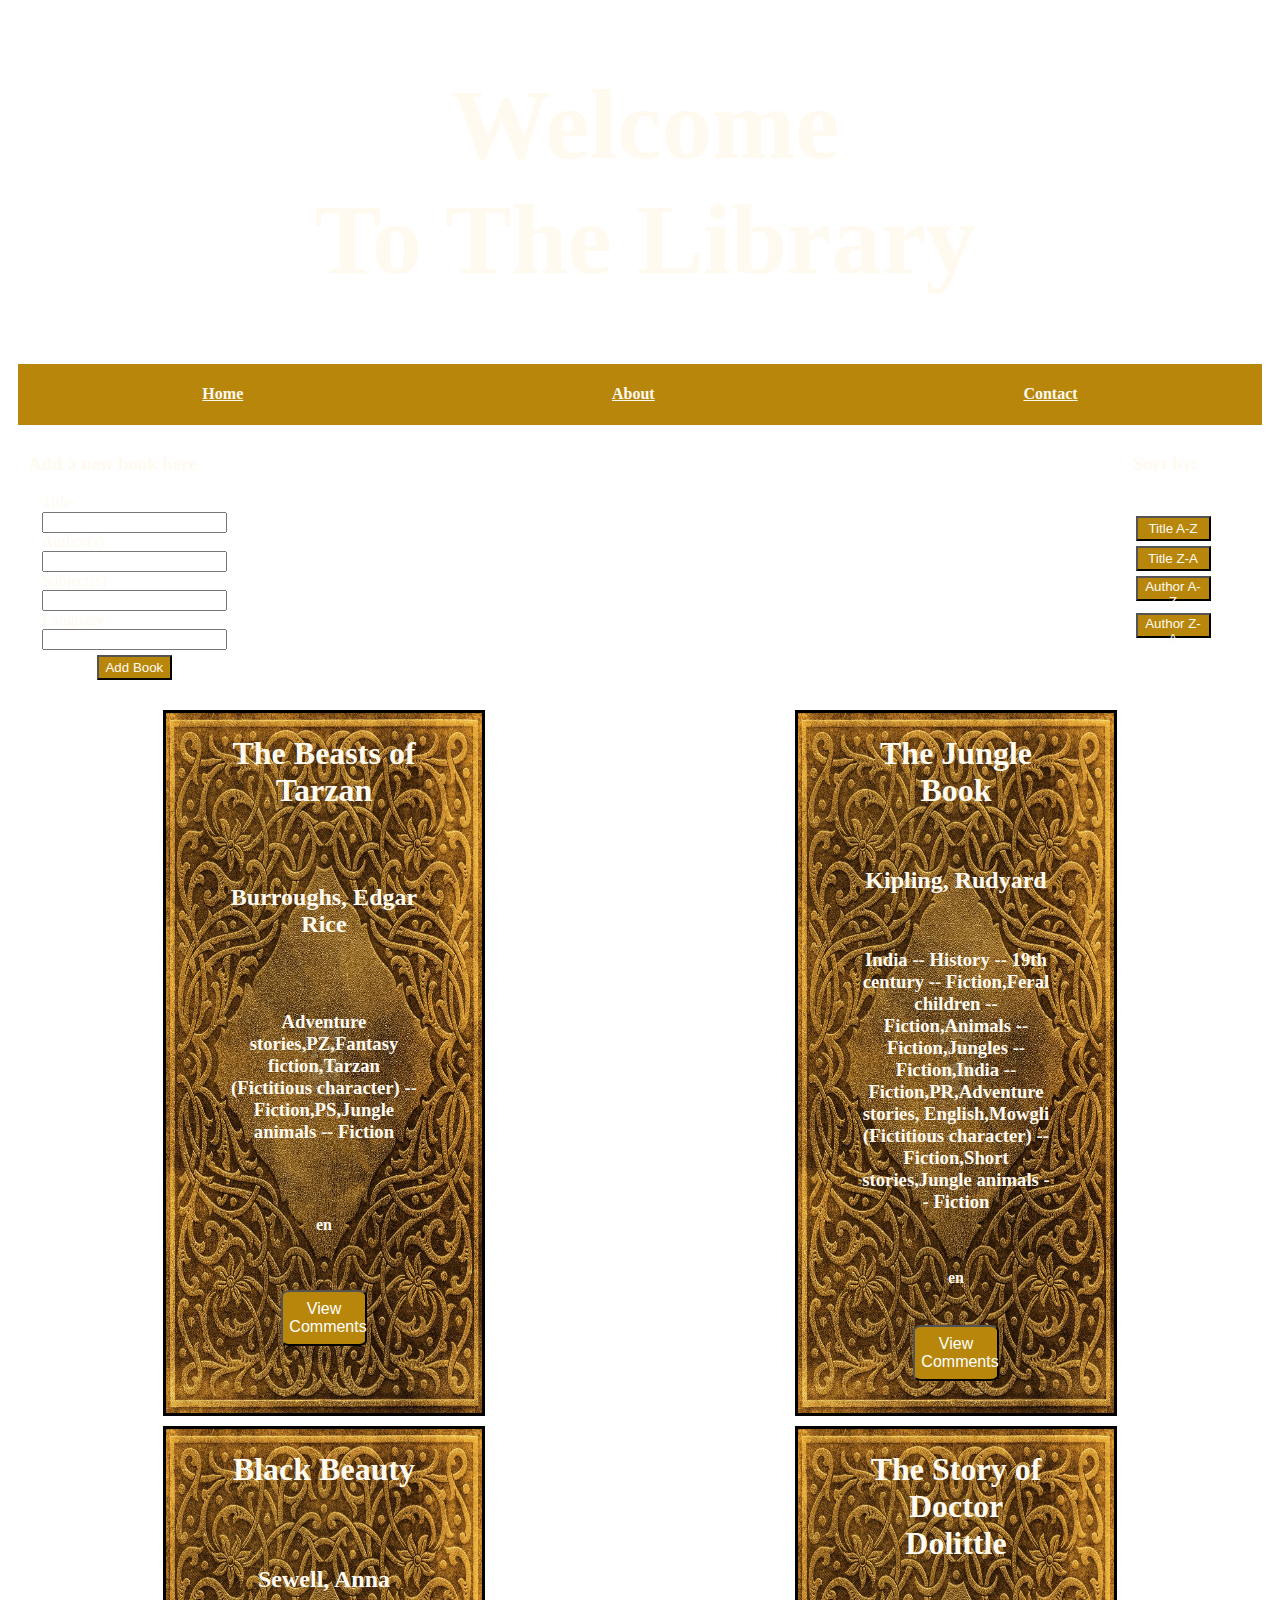
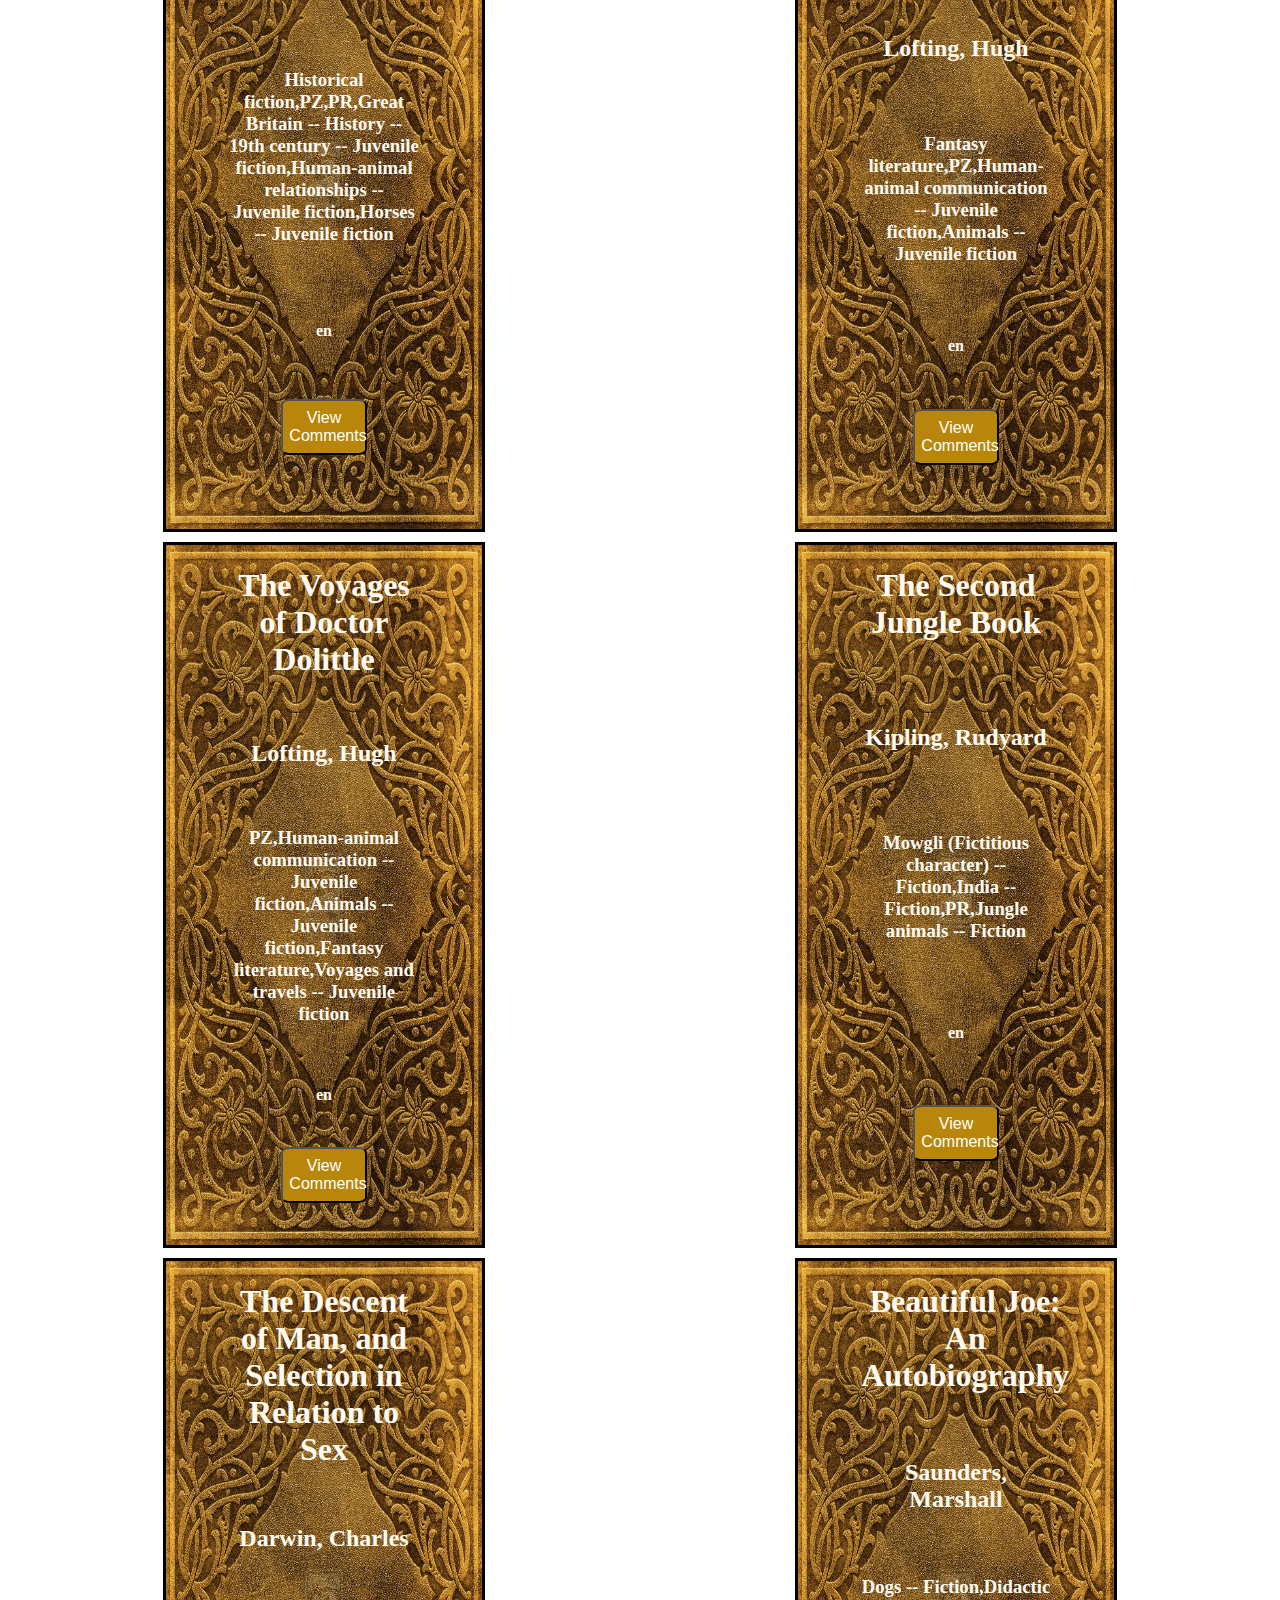
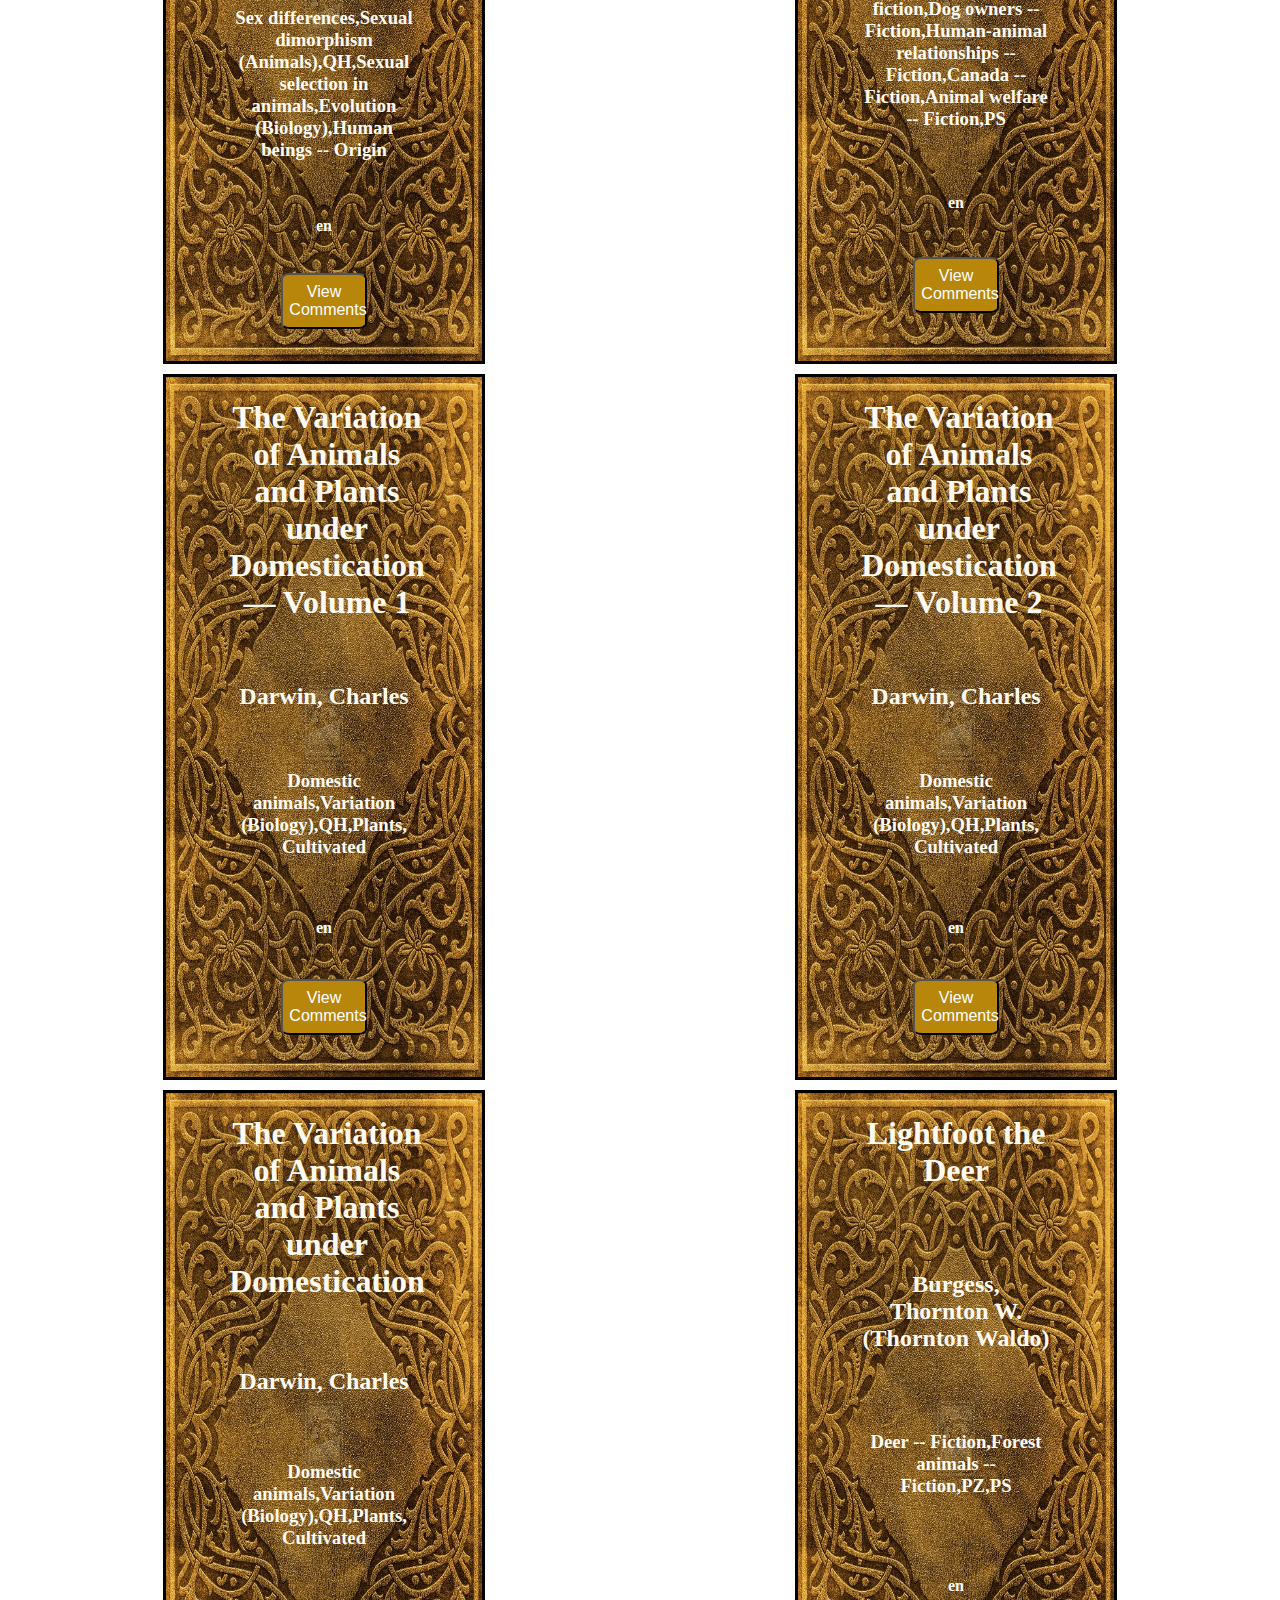
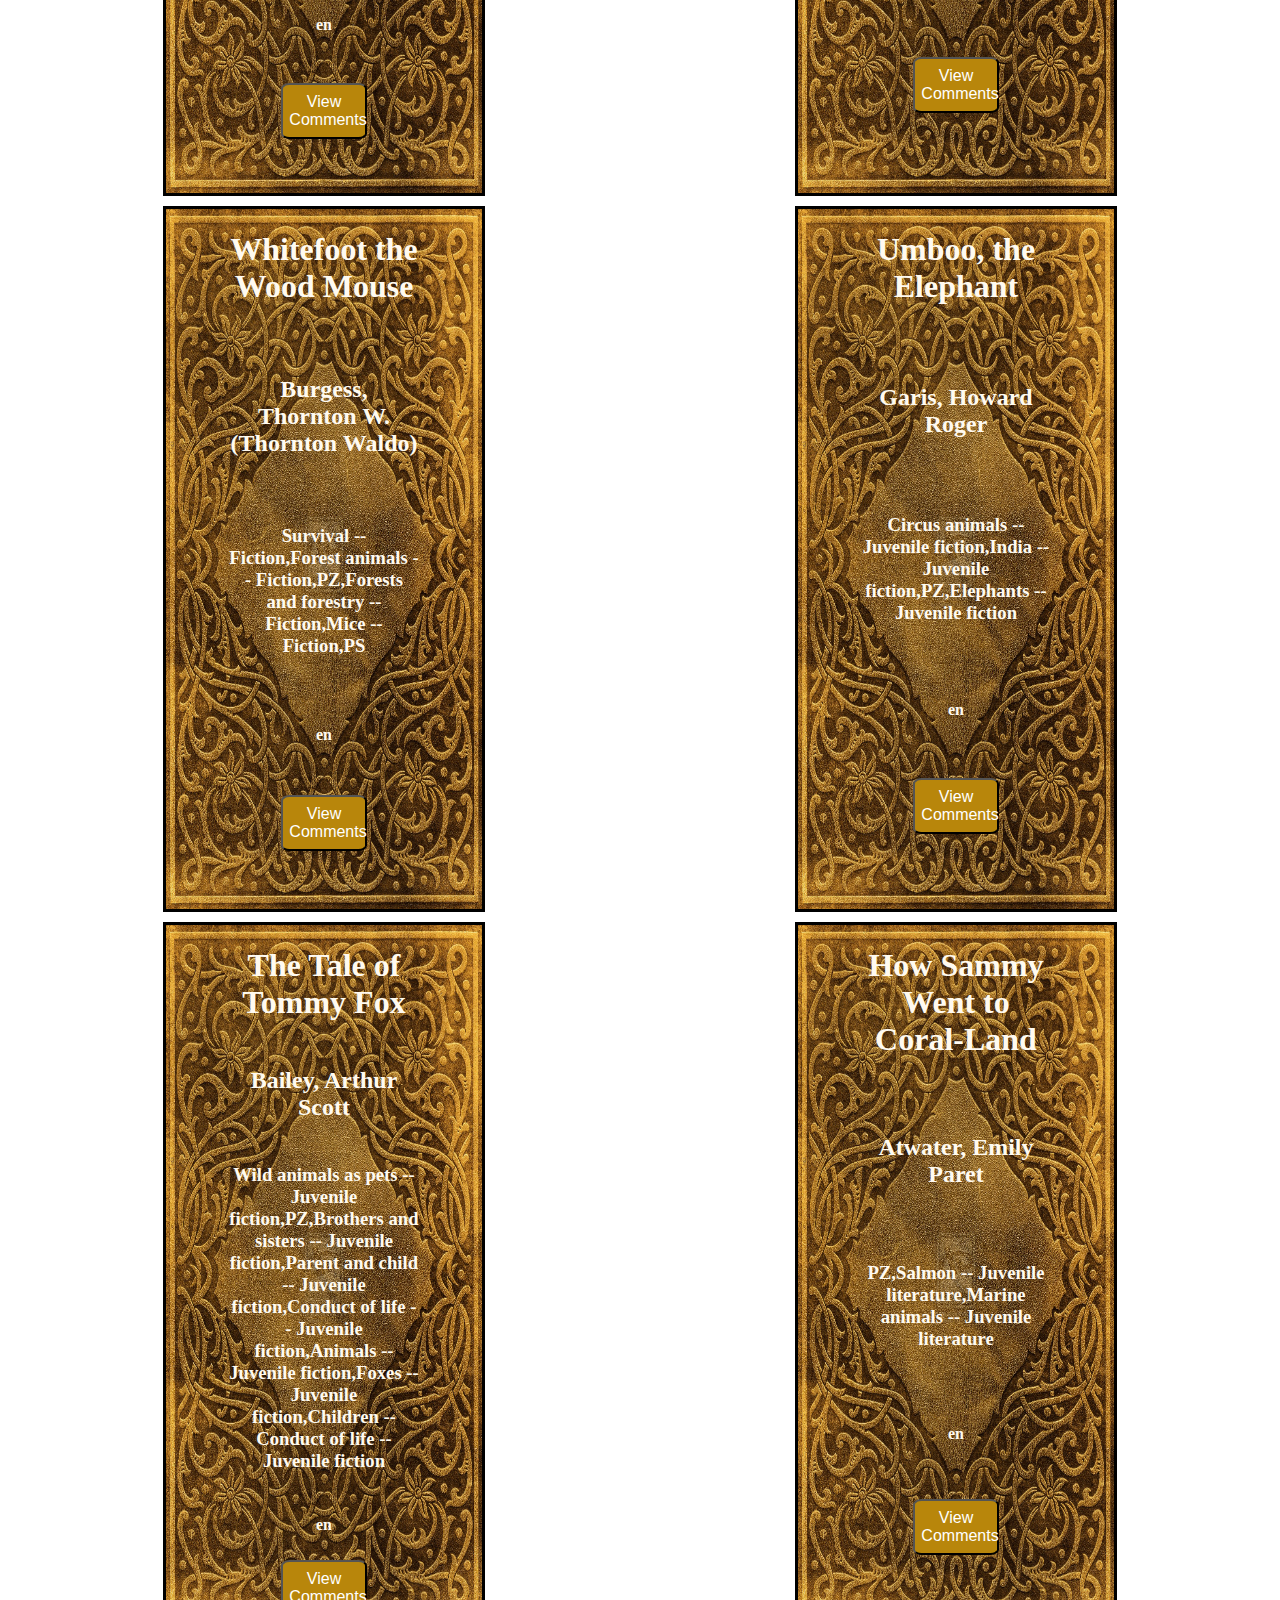
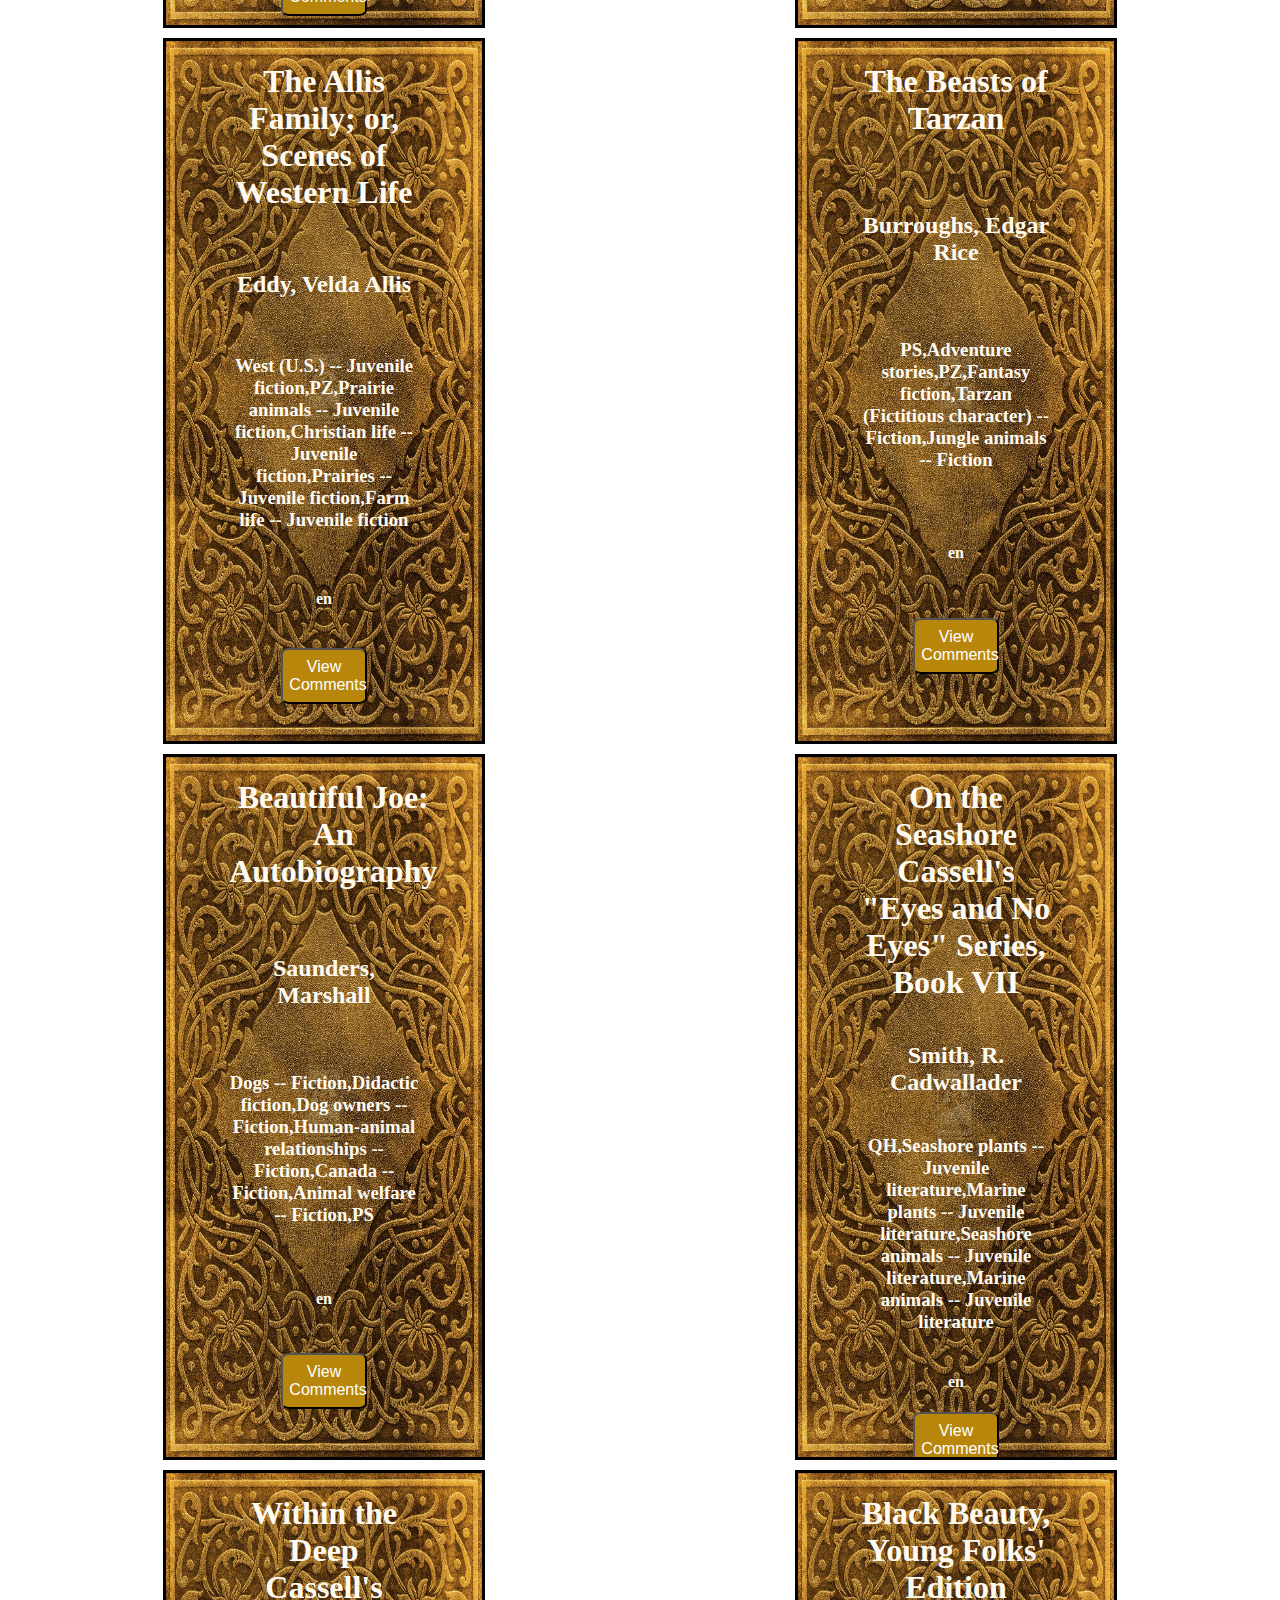
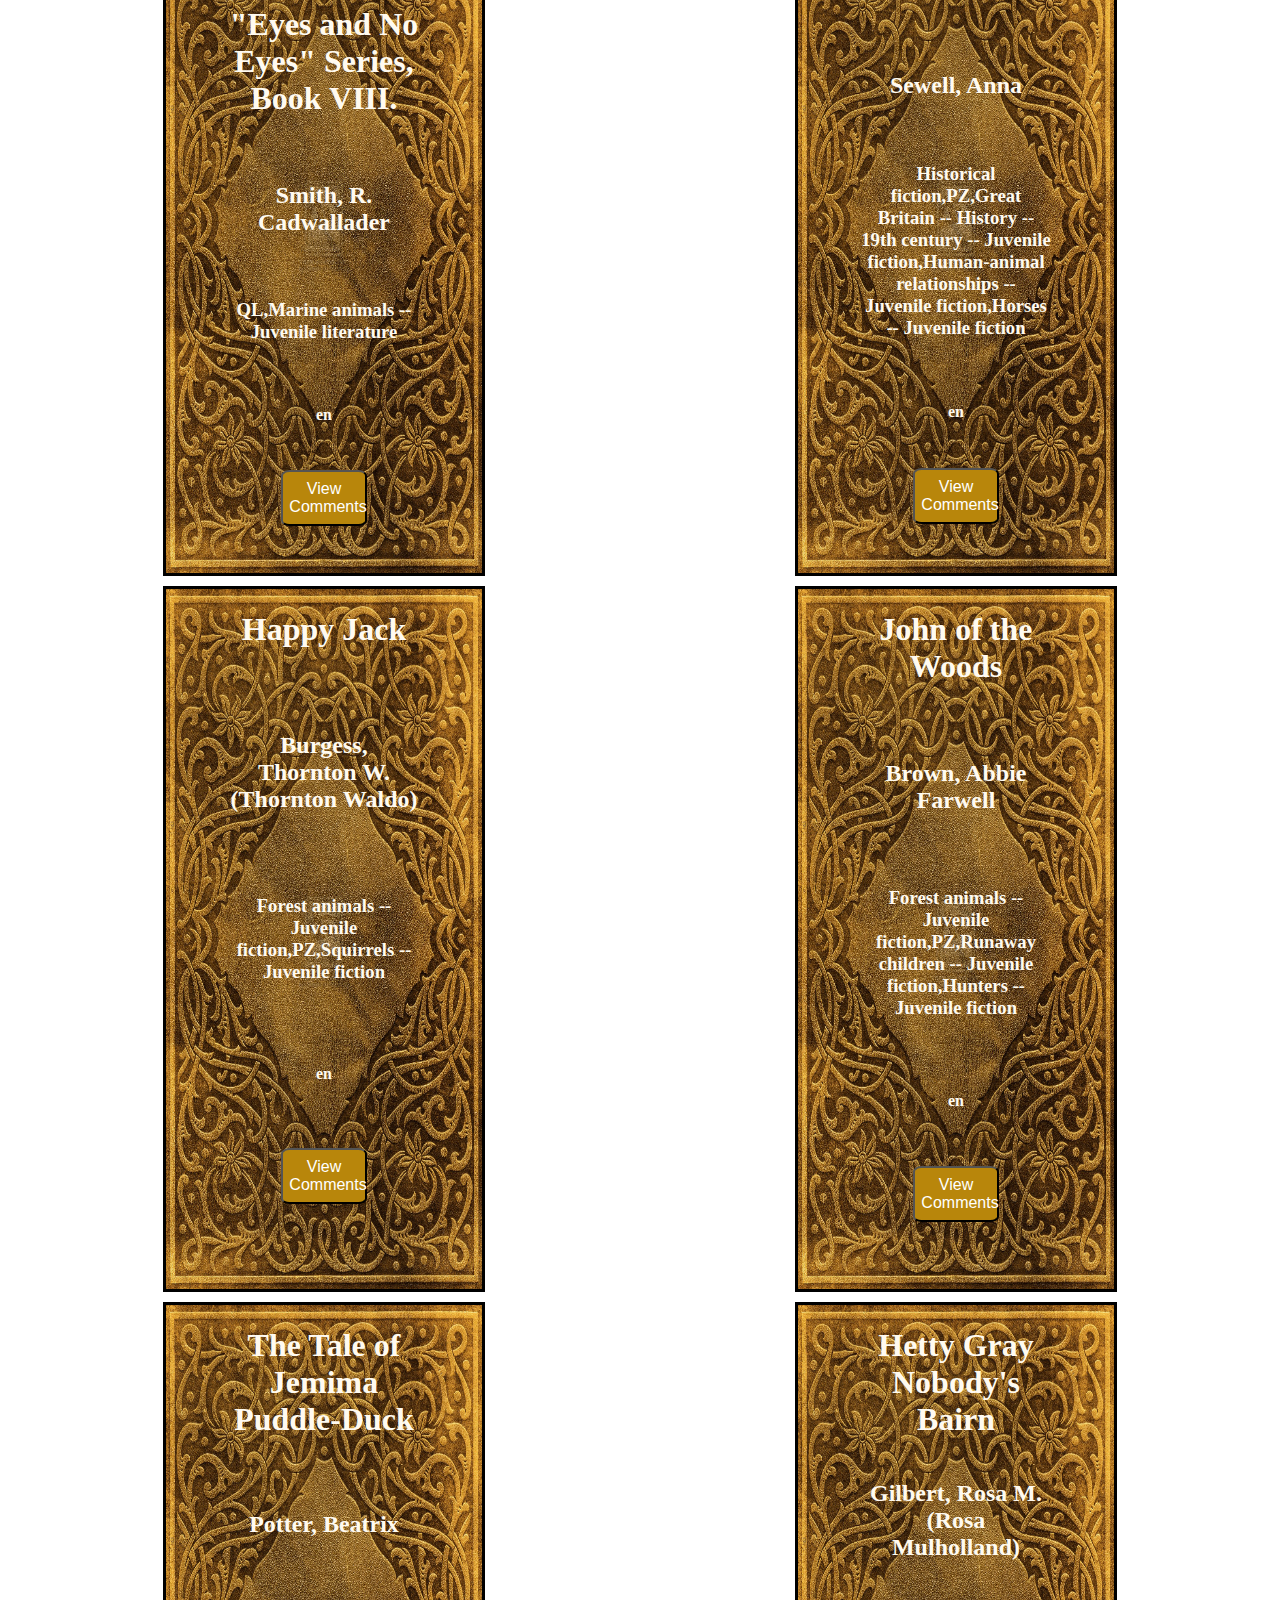
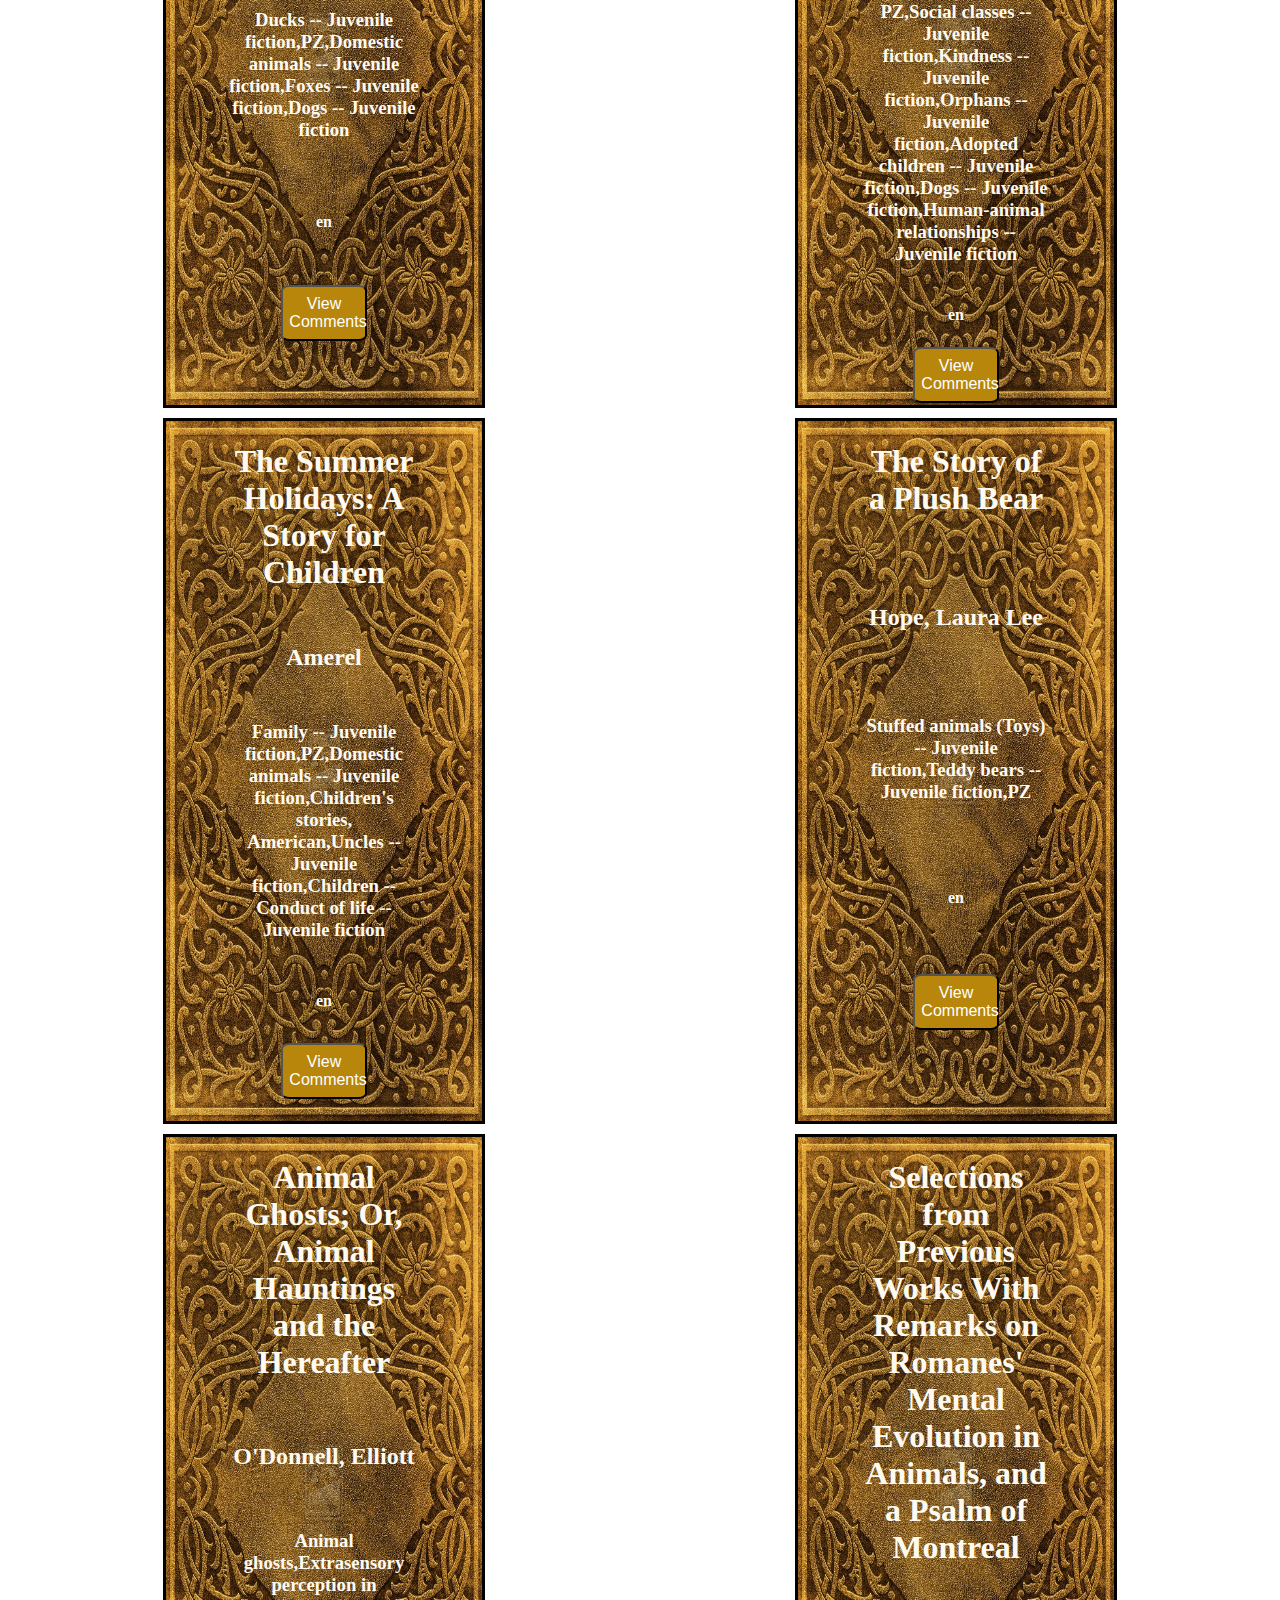
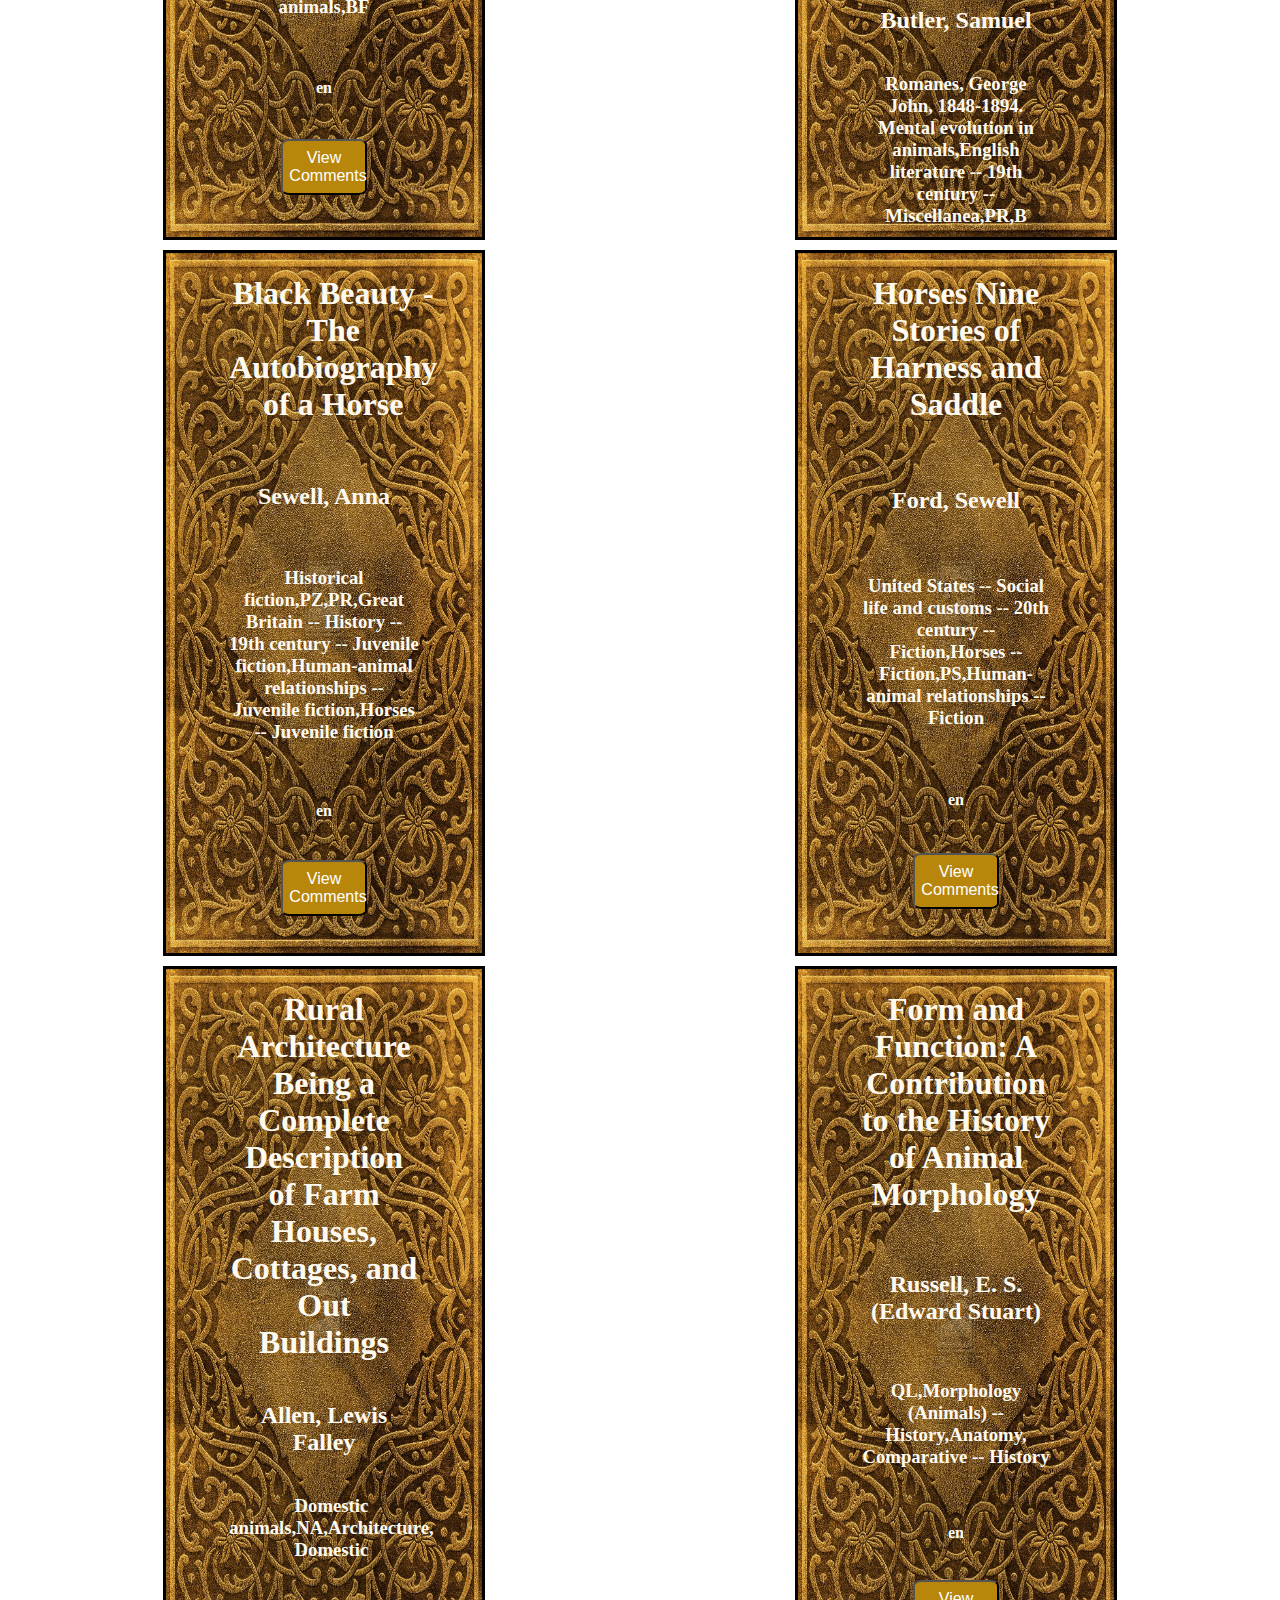
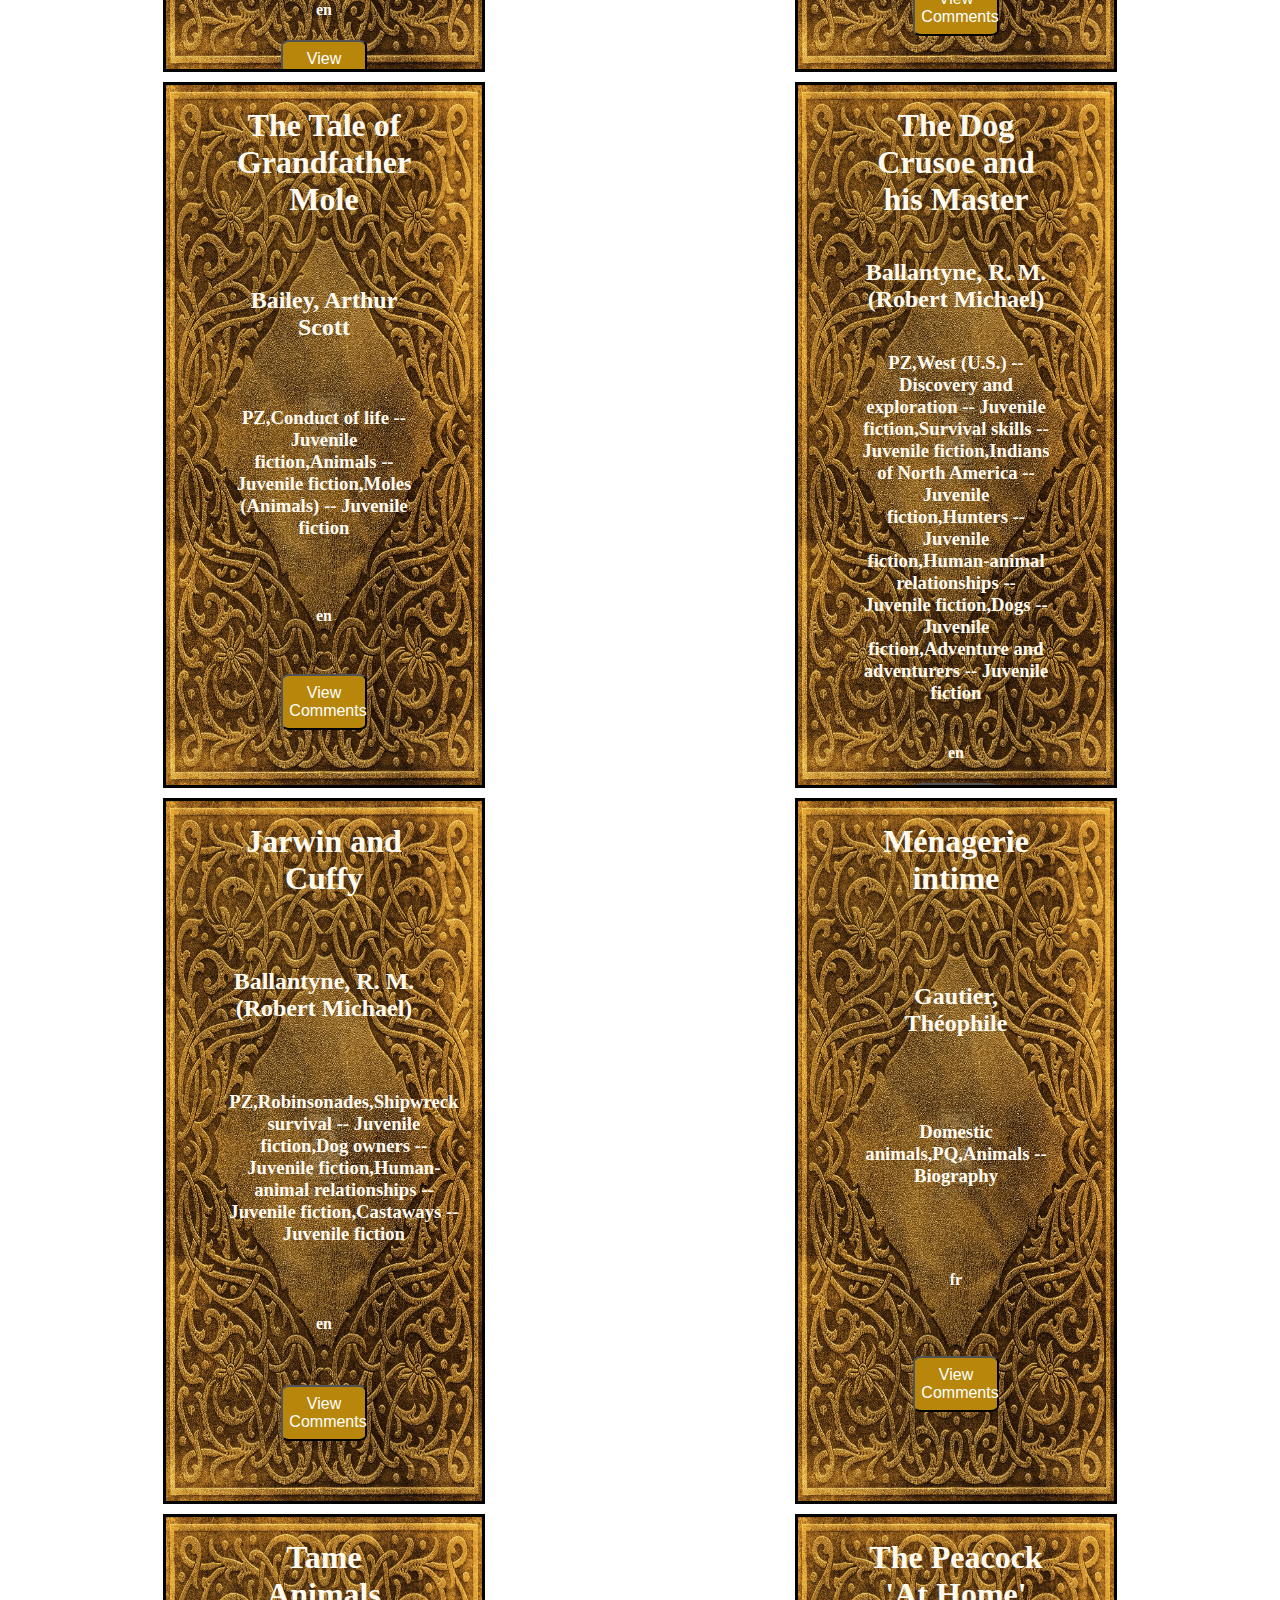
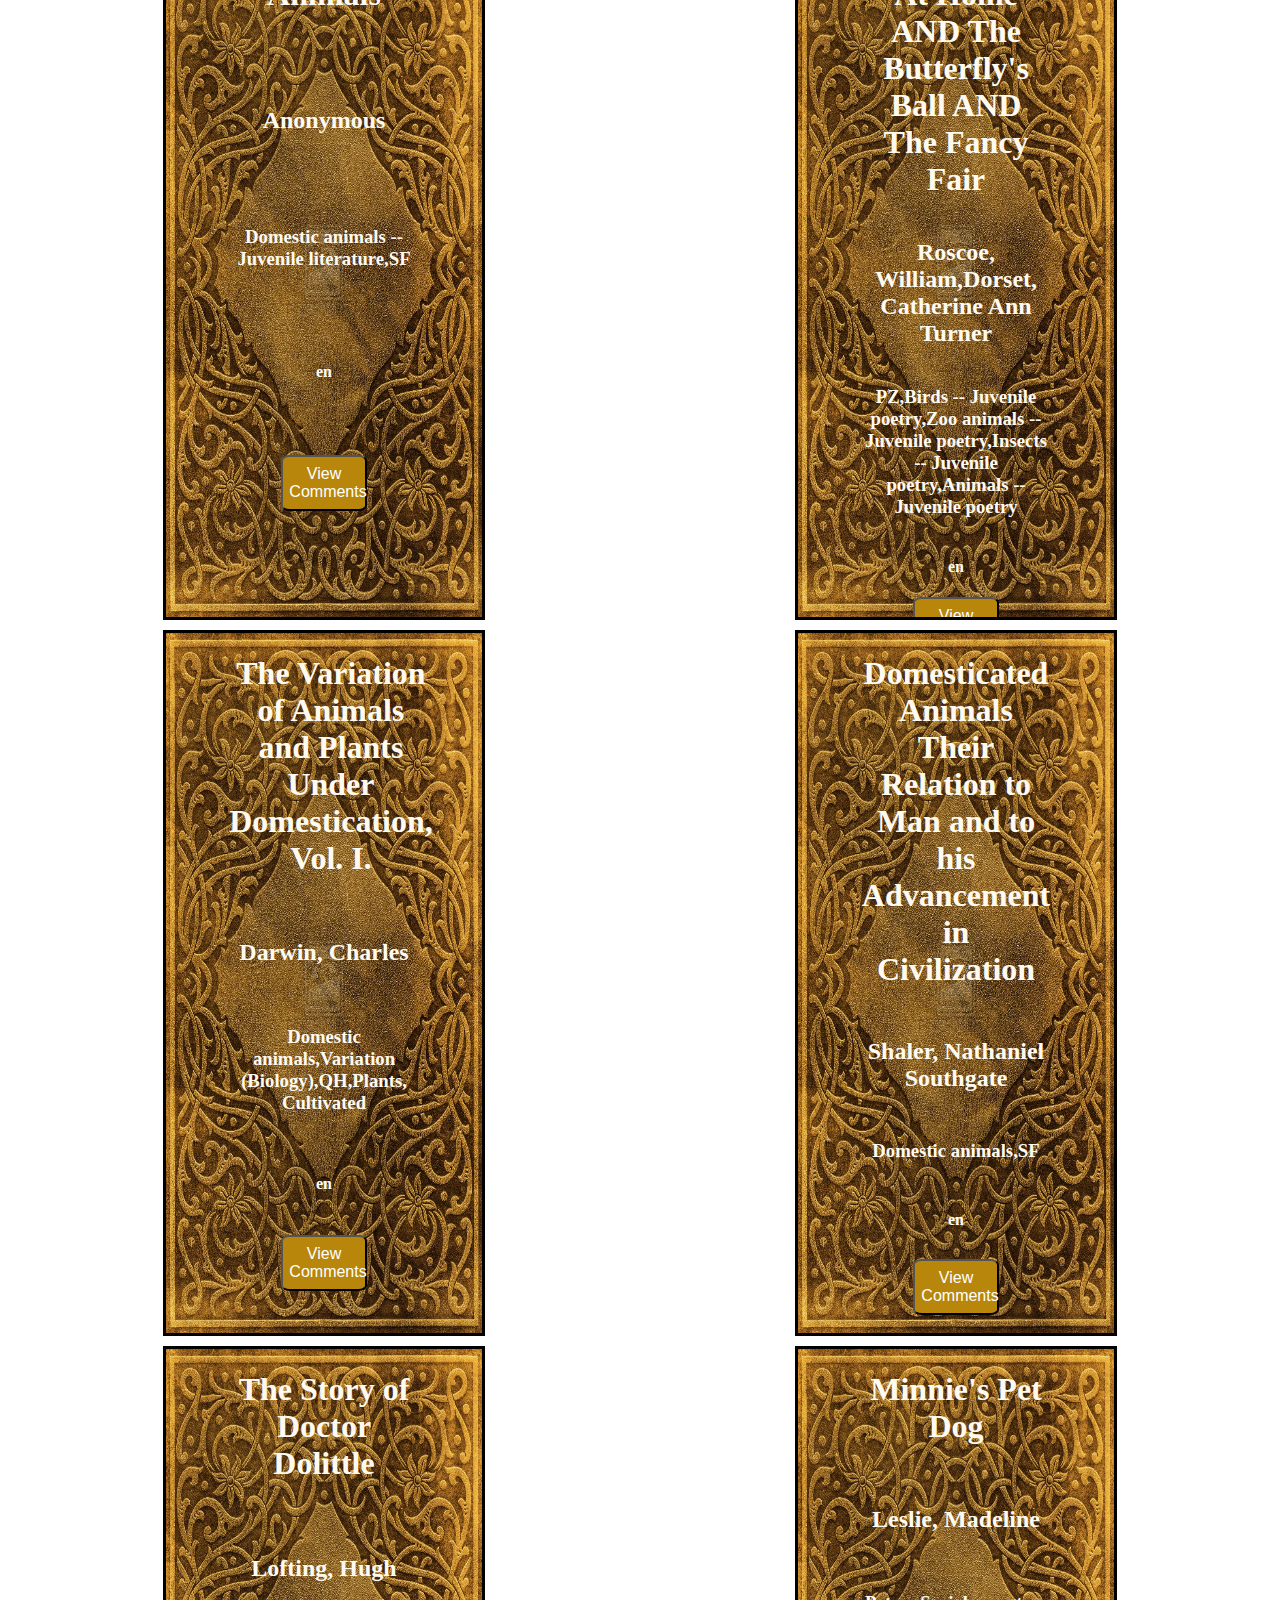
<file: Bookshelf Assesment/Foundations.Assessment.BookshelfData/index.html>
<!DOCTYPE html>
<html lang="en">
<head>
    <meta charset="UTF-8">
    <meta http-equiv="X-UA-Compatible" content="IE=edge">
    <meta name="viewport" content="width=device-width, initial-scale=1.0">
    <title>Document</title>
    <link rel="stylesheet" href="main.css">
</head>
<body>
    <h1 class="welcomeText">Welcome<br>To The Library</h1>
    <div id="navMenu">
        <h4><a target="_blank" class="navButton" href="index.html">Home</a></h4>
        <h4><a target="_blank" class="navButton" href="about.html">About</a></h4>
        <h4><a target="_blank" class="navButton" href="contact.html">Contact</a></h4>
    </div>
    <section id="subHeader">
        <section id="inputArea">
        <h3 class="newBookHeader">Add a new book here</h3>
            <label class="inputName">
                Title<br><input id="title" class='inputBox'> 
            </label>
            <label class="inputName">
                Author(s)<br><input id="author" class='inputBox'>
            </label>
            <label class="inputName">
                Subject(s)<br><input id="subject" class='inputBox'>
            </label>
            <label class="inputName">
                Language<br><input class='inputBox' id="language">
            </label>
        <button id="newBookButton">Add Book</button>

        </section>
        <section id="sortArea">
            <h3 class="sort">Sort by:</h3>
            <section id="sortBy">
                <button class='sortButtons' id="titleaz">Title A-Z</button>
                <button class='sortButtons' id="titleza">Title Z-A</button>
                <button class='sortButtons' id="authoraz">Author A-Z</button>
                <button class='sortButtons' id="authorza">Author Z-A</button>
            </section>
        </section>
    </section>

    
    <script src="./js/book-data.js"></script>
    <script src="./js/book.js"></script>
    <script src="./js/bookshelf.js"></script>
    <script src="index.js"></script>
</body>
</html>
</file>
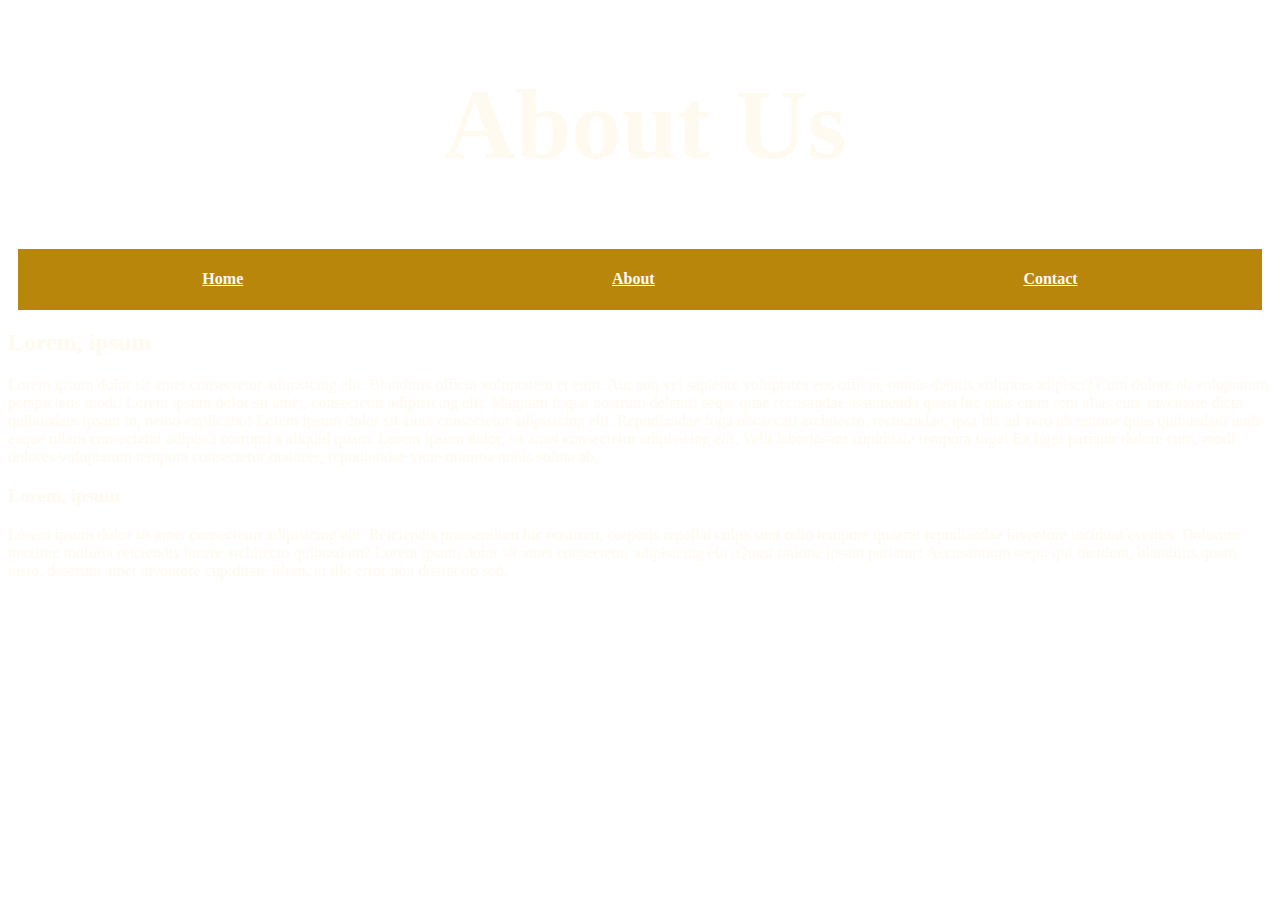
<file: Bookshelf Assesment/Foundations.Assessment.BookshelfData/about.html>
<!DOCTYPE html>
<html lang="en">
<head>
    <meta charset="UTF-8">
    <meta http-equiv="X-UA-Compatible" content="IE=edge">
    <meta name="viewport" content="width=device-width, initial-scale=1.0">
    <link rel="stylesheet" href="main.css">
    <title>Document</title>
</head>
<body>
    <h1 class="welcomeText">About Us</h1>
    <div id="navMenu">
        <h4><a target="_blank" class="navButton" href="index.html">Home</a></h4>
        <h4><a target="_blank" class="navButton" href="about.html">About</a></h4>
        <h4><a target="_blank" class="navButton" href="contact.html">Contact</a></h4>
    </div>
    <main class="lorem">
        <h2>Lorem, ipsum</h2>
        <p>Lorem ipsum dolor sit amet consectetur adipisicing elit. Blanditiis officia voluptatem et eum. Aut non vel sapiente voluptates eos officia, omnis debitis voluptas adipisci? Cum dolore ab voluptatum perspiciatis modi. Lorem ipsum dolor sit amet, consectetur adipisicing elit. Magnam fugiat nostrum deleniti sequi quae recusandae assumenda quasi hic quas enim rem alias eum inventore dicta quibusdam ipsam in, nemo explicabo! Lorem ipsum dolor sit amet consectetur adipisicing elit. Repudiandae fuga obcaecati architecto, recusandae, ipsa hic ad vero ab ratione quas quibusdam unde eaque ullam consectetur adipisci corrupti a aliquid quam. Lorem ipsum dolor, sit amet consectetur adipisicing elit. Velit laboriosam cupiditate tempora fuga! Ea fugit pariatur dolore cum, modi dolores voluptatum tempora consectetur maiores, repudiandae vitae minima nobis soluta ab.</p>
        <h3>Lorem, ipsum</h3>
        <p>Lorem ipsum dolor sit amet consectetur adipisicing elit. Reiciendis praesentium hic nostrum, corporis repellat culpa sunt odio tempore quaerat repudiandae inventore incidunt eveniet. Dolorum maxime mollitia reiciendis facere architecto quibusdam? Lorem ipsum dolor sit amet consectetur adipisicing elit. Quasi ratione ipsam pariatur! Accusantium sequi qui incidunt, blanditiis quam iusto, deserunt amet inventore cupiditate illum, ut illo error non distinctio sed.</p>
    </main>
</body>
</html>
</file>
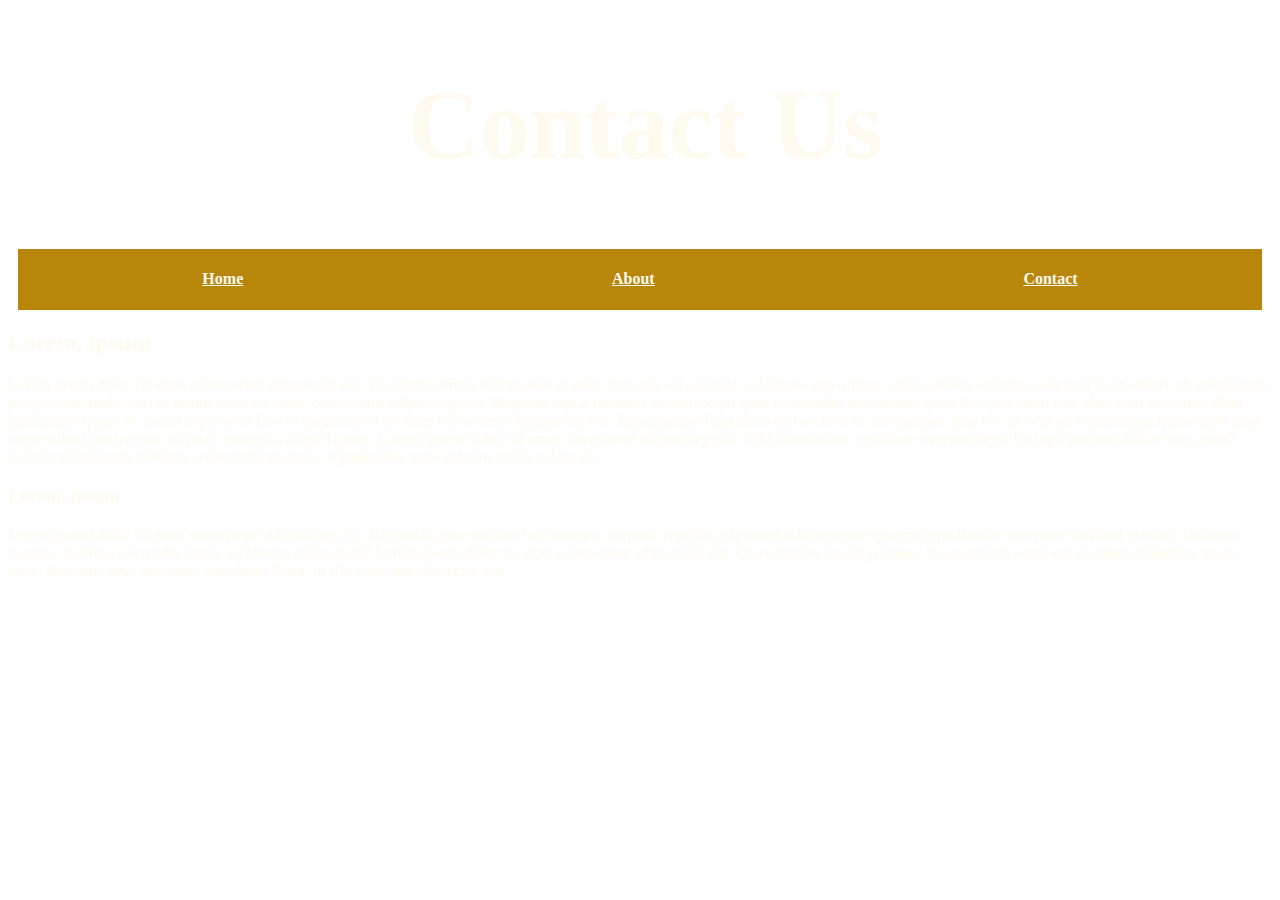
<file: Bookshelf Assesment/Foundations.Assessment.BookshelfData/contact.html>
<!DOCTYPE html>
<html lang="en">
<head>
    <meta charset="UTF-8">
    <meta http-equiv="X-UA-Compatible" content="IE=edge">
    <meta name="viewport" content="width=device-width, initial-scale=1.0">
    <link rel="stylesheet" href="main.css">
    <title>Document</title>
</head>
<body>
    <h1 class="welcomeText">Contact Us</h1>
    <div id="navMenu">
        <h4><a target="_blank" class="navButton" href="index.html">Home</a></h4>
        <h4><a target="_blank" class="navButton" href="about.html">About</a></h4>
        <h4><a target="_blank" class="navButton" href="contact.html">Contact</a></h4>
    </div>
    <main class="lorem">
        <h2>Lorem, ipsum</h2>
        <p>Lorem ipsum dolor sit amet consectetur adipisicing elit. Blanditiis officia voluptatem et eum. Aut non vel sapiente voluptates eos officia, omnis debitis voluptas adipisci? Cum dolore ab voluptatum perspiciatis modi. Lorem ipsum dolor sit amet, consectetur adipisicing elit. Magnam fugiat nostrum deleniti sequi quae recusandae assumenda quasi hic quas enim rem alias eum inventore dicta quibusdam ipsam in, nemo explicabo! Lorem ipsum dolor sit amet consectetur adipisicing elit. Repudiandae fuga obcaecati architecto, recusandae, ipsa hic ad vero ab ratione quas quibusdam unde eaque ullam consectetur adipisci corrupti a aliquid quam. Lorem ipsum dolor, sit amet consectetur adipisicing elit. Velit laboriosam cupiditate tempora fuga! Ea fugit pariatur dolore cum, modi dolores voluptatum tempora consectetur maiores, repudiandae vitae minima nobis soluta ab.</p>
        <h3>Lorem, ipsum</h3>
        <p>Lorem ipsum dolor sit amet consectetur adipisicing elit. Reiciendis praesentium hic nostrum, corporis repellat culpa sunt odio tempore quaerat repudiandae inventore incidunt eveniet. Dolorum maxime mollitia reiciendis facere architecto quibusdam? Lorem ipsum dolor sit amet consectetur adipisicing elit. Quasi ratione ipsam pariatur! Accusantium sequi qui incidunt, blanditiis quam iusto, deserunt amet inventore cupiditate illum, ut illo error non distinctio sed.</p>
    </main>
    
</body>
</html>
</file>
<file: Bookshelf Assesment/Foundations.Assessment.BookshelfData/main.css>
body {
background-image: url('https://cdn.wallpapersafari.com/79/26/OR6dW5.jpg');
}

div {
    display: flex;
    flex-wrap: wrap;
    justify-content: space-around;
}

#subHeader {
    display: flex;
    justify-content: space-between;
    margin-bottom: 2%;
}

.commentSection {
    width: 100%;
}

.navButton, label, .sort, .newBookHeader, .commentSection, .text, h1, .addCommentButton, .lorem {
    color: floralwhite;
}

.newBookHeader {
    width: 100%;
    margin-left: 8%;
}

.navButton:hover{
    color: blue;
}

.commentButton {
    color: floralwhite;
    background-color: darkgoldenrod;
    width: 75%;
    margin: 4%;
    border-radius: 5%;
    height: 30px;
}

.commentLine{
    width: 100%;
}

.commentBox {
    width: 60%;
    height: 40px;
    margin-top: 3%;
}

#newBookButton {
    margin-left: 5%;
    margin-top: 10px;    
}

#inputArea {
    display: flex;
    flex-wrap: wrap;
    justify-content: space-evenly;
    width: 20%;
}

#sortArea {
    margin-right: 1%;
    width: 10%;
    display: flex;
    flex-wrap: wrap;
    justify-content: space-between;
    /* border: solid 1px red; */
}

.sortButtons, #newBookButton {
    color: floralwhite;
    background-color: darkgoldenrod;
    height: 25px;
    width: 75px;
    margin: 2%;
}

.sort {
    width: 100%;
    margin-bottom: 0;
}

#navMenu{
    margin: 10px;
    background-color: darkgoldenrod;
}

.addCommentButton {
    background-color: darkgoldenrod;
    border-radius: 10%;
    width: 45%;
    height: 8%;
    font-size: medium;
}

.language{
    width: 100%;
}

.books {
    background-image: url('bookBackground.jpeg');
    background-size: 100% 100%;
    background-repeat: no-repeat;
    max-width: 15%;
    height: 700px;
    display: flex;
    margin-bottom: 10px;
    margin-left: 6%;
    margin-right: 6%;
    padding-left: 5%;
    padding-right: 5%;
    text-align: center;
    overflow: scroll;
    -ms-overflow-style: none;
    scrollbar-width: none;
    scrollbar-width: none;
    border: 3px solid black;
}

.books::-webkit-scrollbar {
    display: none;
    /* for Chrome, Safari, and Opera */
  }

.welcomeText {
    color: floralwhite;
    padding-left: 5px;
    padding-right: 5px;
    width: 100%;
    text-align: center;
    font-size: 100px;
}

button:hover {
    cursor: pointer;
}
</file>
